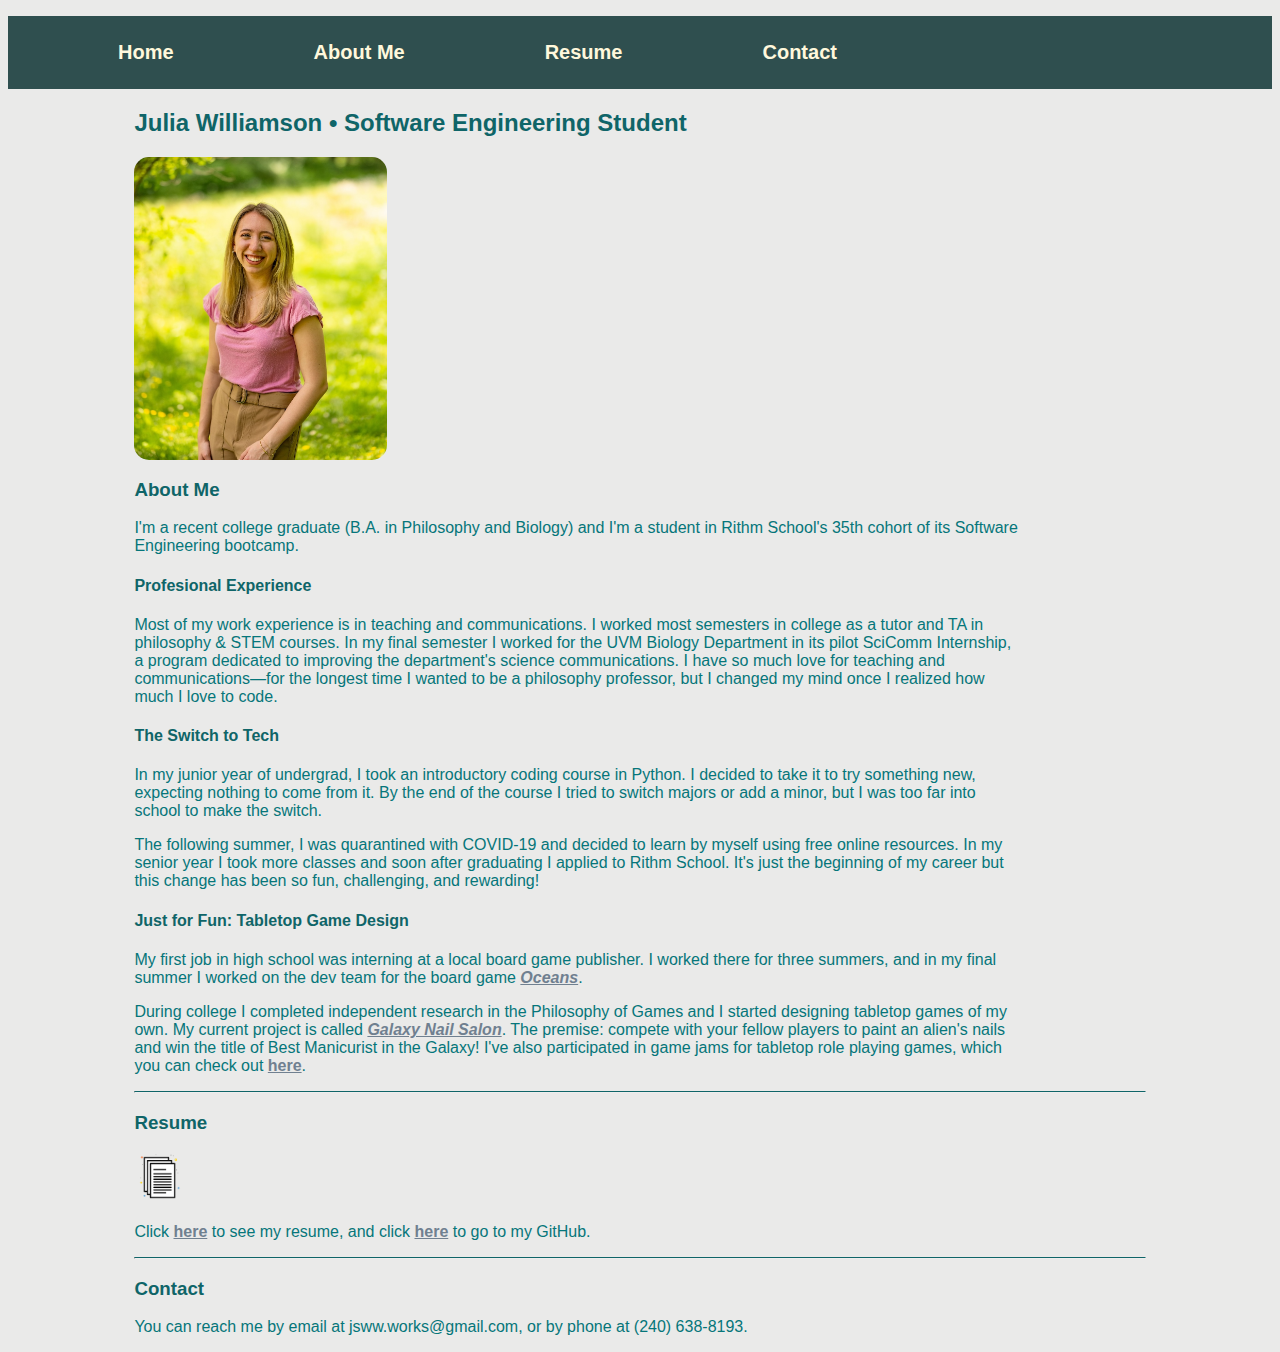
<file: index.html>
<!DOCTYPE html>
<html lang="en">
<head>
  <link rel="stylesheet" href="web.css">
  <meta charset="UTF-8">
  <meta name="viewport" content="width=device-width, initial-scale=1.0">
  <title>Document</title>
</head>
<body>
<header>
  <div>
    <nav id="Home">
      <ul class="navigator">
        <li><a href="#Home">Home</a></li>
        <li><a href="#AboutMe">About Me</a></li>
        <li><a href="jwResumeOctober2023.pdf">Resume</a></li>
        <li><a href="#contact">Contact</a></li>
      </ul>
    </nav>
  </div>
</header>
<div>
  <h2>Julia Williamson &bull; Software Engineering Student</h2>
  <img src="portrait.jpg" height=20% width=20% id="headshot" alt="portrait photograph">
</div>
<div id="AboutMe">
  <h3>About Me</h3>
  <p>I'm a recent college graduate (B.A. in Philosophy and Biology) and I'm a student in Rithm School's 35th cohort of its Software Engineering bootcamp.</p>
</div>
<div>
  <h4 id="blue">Profesional Experience</h4>
  <p>Most of my work experience is in teaching and communications. I worked most semesters in college as a tutor and TA in philosophy & STEM courses. In my final semester I worked for the UVM Biology Department in its pilot SciComm Internship, a program dedicated to improving the department's science communications. I have so much love for teaching and communications&mdash;for the longest time I wanted to be a philosophy professor, but I changed my mind once I realized how much I love to code.</p>
</div>
<div>
<h4 id="blue">The Switch to Tech</h4>
  <p>In my junior year of undergrad, I took an introductory coding course in Python. I decided to take it to try something new, expecting nothing to come from it. By the end of the course I tried to switch majors or add a minor, but I was too far into school to make the switch.</p>
  <p>The following summer, I was quarantined with COVID-19 and decided to learn by myself using free online resources. In my senior year I took more classes and soon after graduating I applied to Rithm School. It's just the beginning of my career but this change has been so fun, challenging, and rewarding!</p>
  <h4 id="blue">Just for Fun: Tabletop Game Design</h4>
  <p>My first job in high school was interning at a local board game publisher. I worked there for three summers, and in my final summer I worked on the dev team for the board game <a href="https://www.northstargames.com/products/oceans"><i>Oceans</i></a>.</p>
  <p>During college I completed independent research in the Philosophy of Games and I started designing tabletop games of my own. My current project is called <a href="gnsSellSheet.pdf"><i>Galaxy Nail Salon</i></a>. The premise: compete with your fellow players to paint an alien's nails and win the title of Best Manicurist in the Galaxy! I've also participated in game jams for tabletop role playing games, which you can check out <a href="https://julesfordgames.itch.io">here</a>.</p>
</div>
<hr>
<div>
  <h3>Resume</h3>
  <a href="jwResumeOctober2023.pdf"><img id="resume" src="resume.png" width=4% height=4%></a>
  <p>Click <a href="jwResumeOctober2023.pdf">here</a> to see my resume, and click <a href="https://github.com/jswwWorks">here</a> to go to my GitHub.</p>
</div>
<hr>
<div id="contact">
  <h3>Contact</h3>
  <p>You can reach me by email at jsww.works@gmail.com, or by phone at (240) 638-8193.</p>
</div>
</p>
</body>
</html>
</file>
<file: web.css>
* {
  font-family: 'Trebuchet MS', 'Lucida Sans Unicode', 'Lucida Grande', 'Lucida Sans', Arial, sans-serif; /* sets the page font */
}

.navigator {
  overflow: auto;
  list-style: none;
  background: darkslategrey;
}

.navigator li {
  float: left;
}

.navigator li a {
  display: block; /* makes thick block around navbar */
  text-decoration: none; /* removes text underlines */
  font-size: 20px;
  padding: 25px 70px;
  color: cornsilk;
}

a {
  color: slategray;
  font-weight: bold;
}

h4 {
  color: rgb(15, 101, 104);
  margin-left: 10%;
  margin-right: 20%;
}

h2, h3 {
  color: rgb(15, 101, 104);
  margin-left: 10%;
  margin-right: 20%;
}

p {
  color: rgb(6, 118, 122);
  margin-left: 10%;
  margin-right: 20%;
}

body {
  background-color:	#eaeae9;
}


#resume {
  margin-left: 10%; /* this properly aligns the resume icon with the text */
  /* will probably delete this when I put the image next to the text */
}

#headshot {
  margin-left: 10%;
  display: block;
  border-radius: 15px; /* this rounds the edges of my picture */
}

hr {
  border-top: 0.5px solid rgb(15, 101, 104);
  margin-left: 10%;
  margin-right: 10%;
}

/*
.landing {
  display: flex;
  align-items: center;
}

.landing > p {
  display: grid;
  align-items: center;
  width: 100px;
  height: 100px;
}

Ideas for future updates: put text and picture in boxes next to each other
*/

/*
.landing > div { so this applies to the div elements inside of the element with the landing class

*/
</file>
